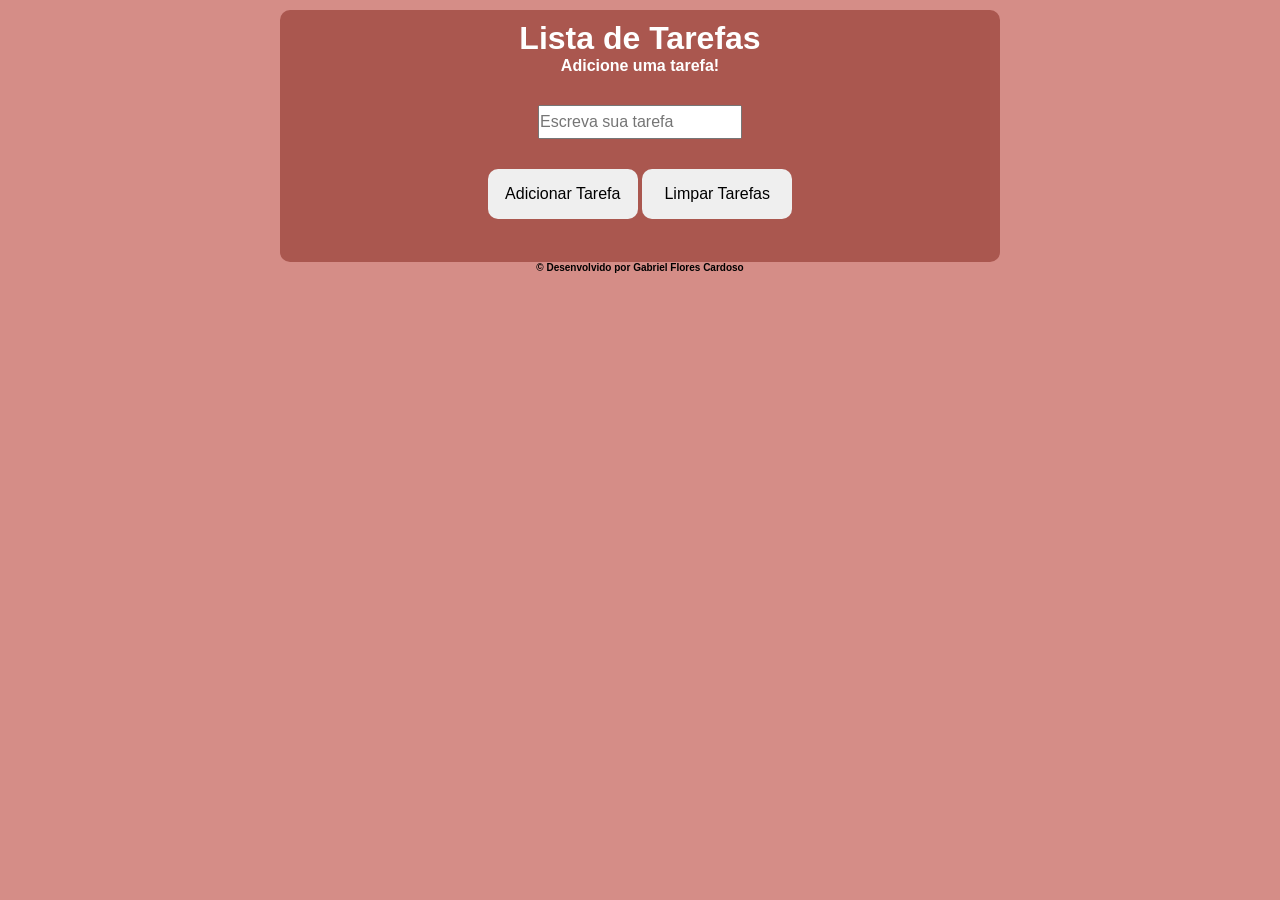
<file: index.html>
<!DOCTYPE html>
<html lang="pt-br">
<head>
    <meta charset="UTF-8">
    <meta name="viewport" content="width=device-width, initial-scale=1.0">
    <title>Lista de Tarefas</title>
    <link rel="stylesheet" href="style.css">
</head>
<body>
    <div class="principal">
        <header>
            <h1>Lista de Tarefas</h1>
        </header>
        <div class="input-area">
            <p>Adicione uma tarefa!</p>
            <input type="text" name="inputTarefa" id="inputTarefa" placeholder="Escreva sua tarefa" maxlength="59">
            <input type="button" value="Adicionar Tarefa" onclick="addTarefa()"  class="addTarefa">
            <input type="button" value="Limpar Tarefas" onclick="limparTarefas()" class="addTarefa">
            <p id="mensagem"></p>
            <ul id="listaTarefas">
            </ul>
        </div>
    </div>
    <footer><p>&copy; Desenvolvido por <strong><a href="https://github.com/Gabrie1Cap" target="_blank">Gabriel Flores Cardoso</a></strong></p></footer>
    <script src="script.js"></script>
</body>
</html>
</file>
<file: style.css>
@charset "UTF-8";

*{
    margin: 0px;
    padding: 0px;
    font-family: Arial, Helvetica, sans-serif;
}
body{
    background-color: #D58D87;
    padding: 10px;
}
header{
    font-size: 1em;
}
.principal{
    color: #FFFFFF;
    background-color: #AA574F;
    padding: 10px;
    min-height: 200px;
    max-width: 700px;
    margin: auto;
    border-radius: 10px;
    text-align: center;

}
p{
    font-weight: bold;
}
input{
    display: flex;
    margin: auto;
    margin-top: 30px;
}
ul{
    display: inline;
    text-align: center;
    padding: 10px;
}
li{
    background-color: #330602;
    border-radius: 5px;
    list-style-type: none;
    margin: 5px auto;
    max-width: 600px;
    height: 35px;
    text-align: center;
    align-items: center;
    display: flex;
    justify-content: flex-end;
}
#tarefa{
    text-align: center;
}

#mensagem{
    text-align: center;
    margin: 15px 0px 15px 0px;
    
}

.addTarefa{
    padding: 5px;
    border-radius: 10px;
    border: none;
    width: 150px;
    height: 50px;
    font-size: 1em;
}
.addTarefa:hover{
    background-color: #9c3737;
    transition: .3s;
}
.inputTarefa{
    padding: 10px;
    width: 100%;
}
input[type = text]{
    outline: none;
    height: 30px;
    font-size: 1em;
}
input[type = button]{
    display: inline;
}
footer{
    text-align: center;
    font-size: 10px;
}
a{
    color: black;
    text-decoration: none;
}

.btnRemover{
    color: red;
    height: 90%;
    margin-left: 10px;
    margin-top: 4px;
    margin-bottom: 4px;
    margin-right: 3px;
    padding: 3px;
    font-size: .8em;
}
.btnEditar{
    color: blue;
    height: 90%;
    margin: 4px 3px;
    padding: 3px;
    font-size: .8em;
}
.btnConcluir{
    color: green;
    height: 90%;
    margin-left: 3px;
    margin-top: 4px;
    margin-bottom: 4px;
    margin-right: 5px;
    padding: 3px;
    font-size: .8em;
}
</file>
